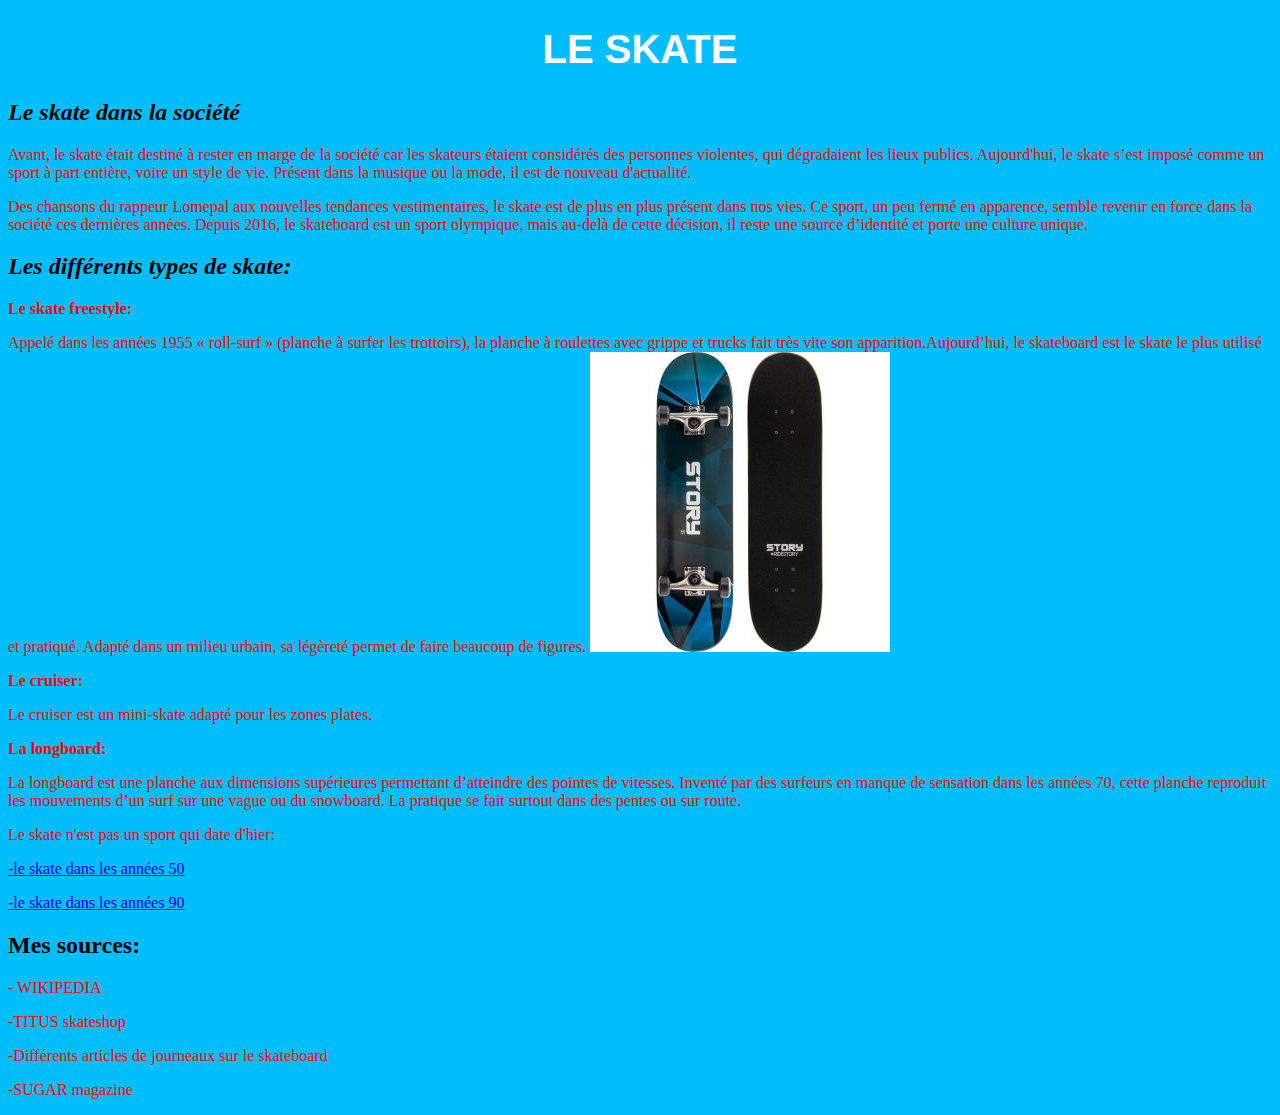
<file: index.html>
<!DOCTYPE html>
<html>
<head>
	<title></title>
	<link rel="stylesheet" type="text/css" href="style.css">
</head>
<body>
<h1>LE SKATE</h1>
<h2><i>Le skate dans la société</i></h2>
<p>Avant, le skate était destiné à rester en marge de la société car les skateurs étaient considérés des personnes violentes, qui dégradaient les lieux publics. Aujourd'hui, le skate s’est imposé comme un sport à part entière, voire un style de vie. Présent dans la musique ou la mode, il est de nouveau d'actualité.<p>

<p>Des chansons du rappeur Lomepal aux nouvelles tendances vestimentaires, le skate est de plus en plus présent dans nos vies. Ce sport, un peu fermé en apparence, semble revenir en force dans la société ces dernières années. Depuis 2016, le skateboard est un sport olympique, mais au-delà de cette décision, il reste une source d’identité et porte une culture unique.<p>
<h2><i>Les différents types de skate:</h2></i>
		
	
<p><b>Le skate freestyle: <p></b>
	Appelé dans les années 1955 « roll-surf » (planche à surfer les trottoirs), la planche à roulettes avec grippe et trucks fait très vite son apparition.Aujourd’hui, le skateboard est le skate le plus utilisé et pratiqué. Adapté dans un milieu urbain, sa légèreté permet de faire beaucoup de figures.
	<img src="skate2.jpg"/>
	<p><b> Le cruiser: <p></b>
		Le cruiser est un mini-skate adapté pour les zones plates.
<p><b>La longboard:<p></b>
	La longboard est une planche aux dimensions supérieures permettant d’atteindre des pointes de vitesses. Inventé par des surfeurs en manque de sensation dans les années 70, cette planche reproduit les mouvements d’un surf sur une vague ou du snowboard. La pratique se fait surtout dans des pentes ou sur route. </p>

<p> Le skate n'est pas un sport qui date d'hier: <p>
<a href="page 1.html">-le skate dans les années 50 </a> <p>

<a href="page 2.html"> -le skate dans les années 90</a> <p>


	<h2><b> Mes sources: </h2></b>

	<p> - WIKIPEDIA <p>
		-TITUS skateshop <p>
		-Différents articles de journeaux sur le skateboard <p>
	-SUGAR magazine </p>




 </p>
</body>
</html>
</file>
<file: style.css>
h1{
	color:white;
	text-align: center;
	font-size:40px;
	font-family: arial;



}

P{color:red;}

body{background-color:#03befc
}
</file>
